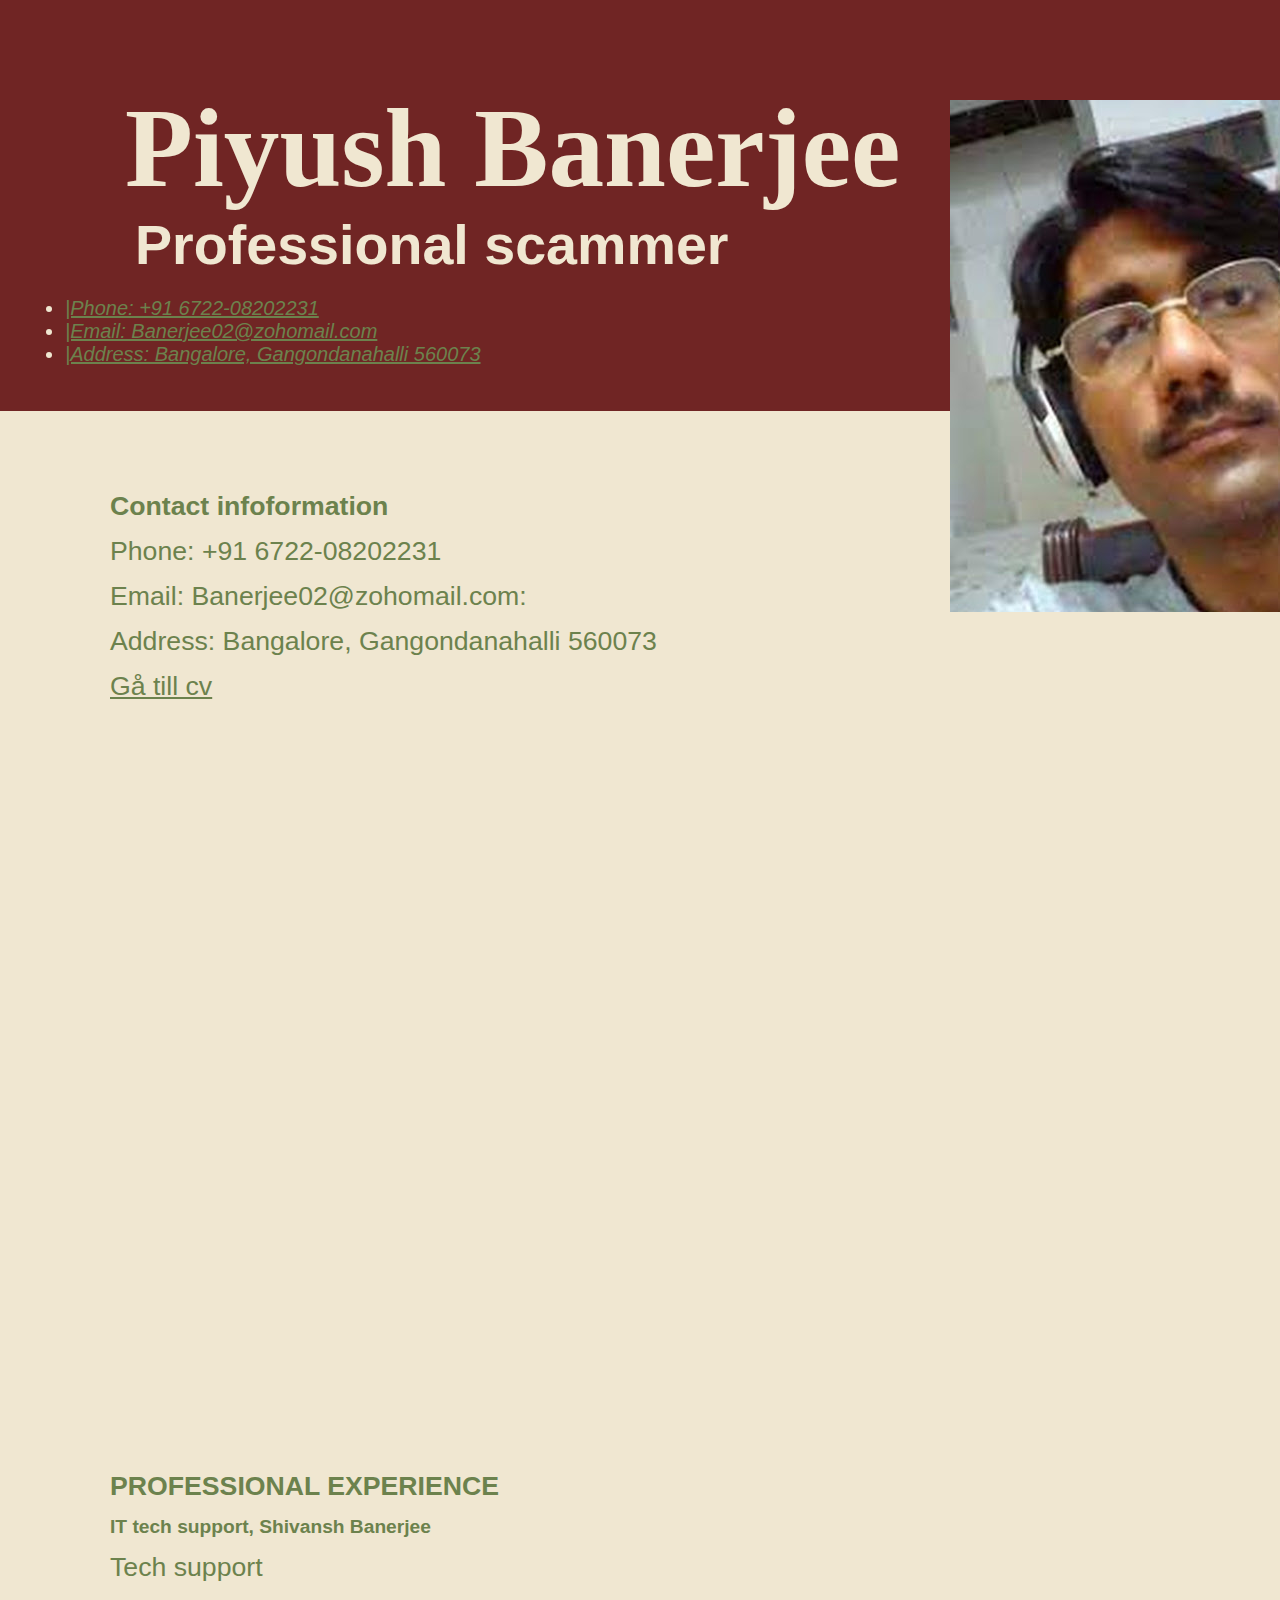
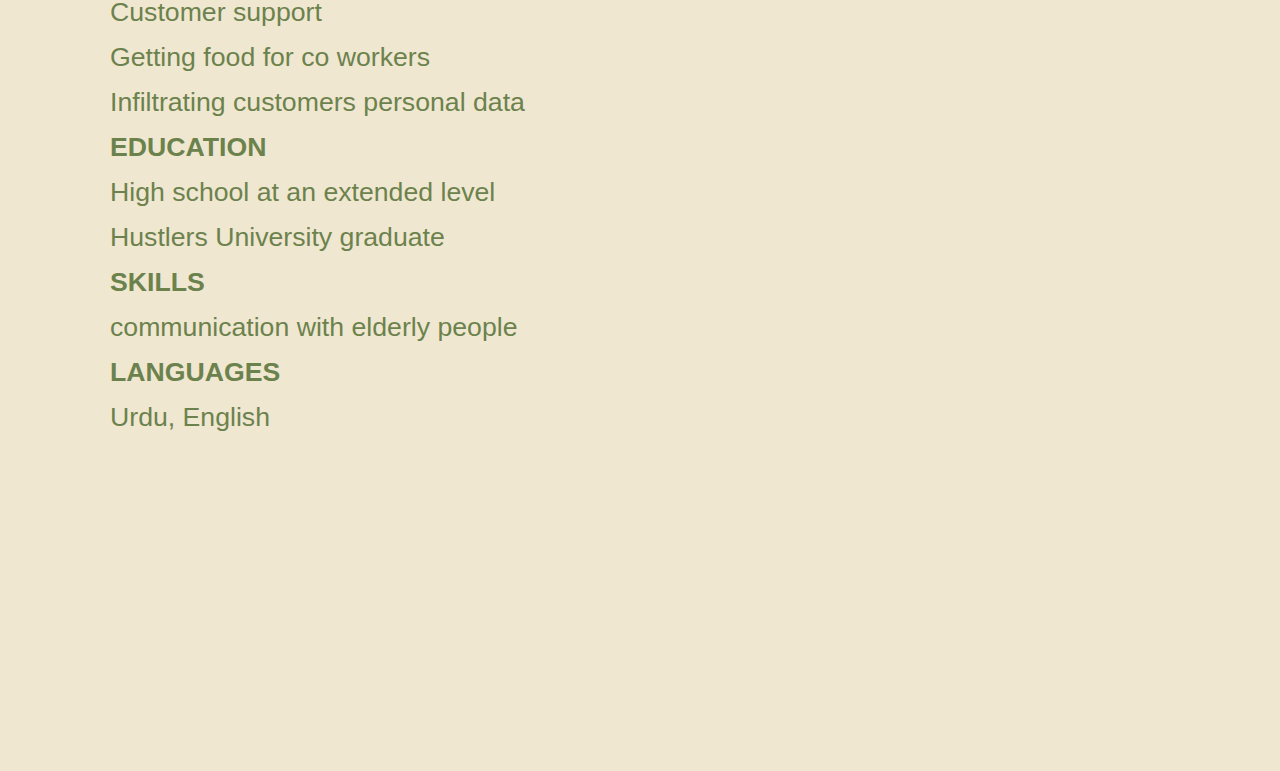
<file: docs/index.html>
<!DOCTYPE html>
<html lang="en">
<head>
    <meta charset="UTF-8">
    <meta name="viewport" content="width=device-width, initial-scale=1.0">
    <title>Document</title>
    <link rel="stylesheet" href="css/style.css">

</head>
<div class="header">
    <h1>Piyush Banerjee</h1>
    <h3>Professional scammer</h3>
<body>
    <img src="images/unnamed.jpg" alt="piyush">
  
        <address>
            <ul>
                <li>
                    <a href="#">|Phone: +91 6722-08202231</a>  
                </li>
                <li>
                    <a href="#">|Email: Banerjee02@zohomail.com </a>
    
                </li>
                <li>
                    <a href="#">|Address: Bangalore, Gangondanahalli 560073 </a>
                </li>
            </ul>
        </address>
        </div>
    <main class="container"></main>
        <header class="hero">

    
        <article>
            <h2>Contact infoformation</h2>
            <p>Phone: +91 6722-08202231
            <p>Email: Banerjee02@zohomail.com: 
            <p>Address: Bangalore, Gangondanahalli 560073
            <p></p>
               
            <p><a href="#cv">Gå till cv</a></p>
            

        </article>
        <article id="cv">
            <h2>PROFESSIONAL EXPERIENCE</h2>
            <h4>IT tech support, Shivansh Banerjee</h4>
            <p>Tech support</p>
            <p>Customer support</p>
            <p>Getting food for co workers</p>
            <p>Infiltrating customers personal data</p>
        
            <h2>EDUCATION</h2>
            <p>High school at an extended level</p>
            <p>Hustlers University graduate</p>
        
            <h2>SKILLS</h2>
            <p>communication with elderly people</p>
        
            <h2>LANGUAGES</h2>
            <p>Urdu, English</p>
        </article>

    </main>
    
</body>
</html>
</file>
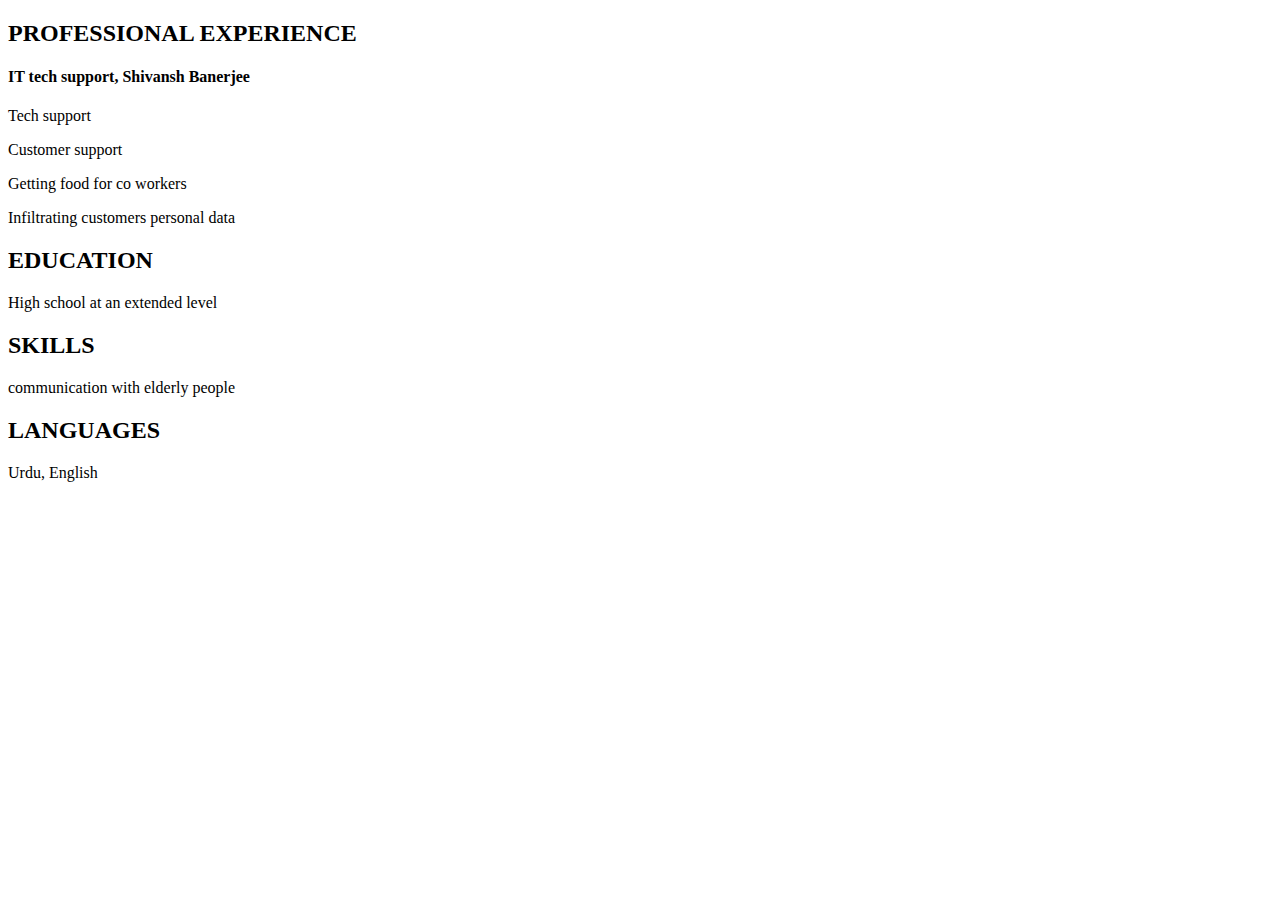
<file: docs/cv.html>
<!DOCTYPE html>
<html lang="en">
<head>
    <meta charset="UTF-8">
    <meta name="viewport" content="width=device-width, initial-scale=1.0">
    <title>Document</title>
</head>
<body>
    <h2>PROFESSIONAL EXPERIENCE</h2>
    <h4>IT tech support, Shivansh Banerjee</h4>
    <p>Tech support</p>
    <p>Customer support</p>
    <p>Getting food for co workers</p>
    <p>Infiltrating customers personal data</p>

    <h2>EDUCATION</h2>
    <p>High school at an extended level</p>

    <h2>SKILLS</h2>
    <p>communication with elderly people</p>

    <h2>LANGUAGES</h2>
    <p>Urdu, English</p>
</body>
</html>
</file>
<file: docs/css/style.css>
h1 {
    font-family: 'Times New Roman', Times, serif;
    font-size: 10ch;
    margin: 0px;
    margin-top: 60px;
    max-width: 100;
    margin-inline: 100px;
    color: #f0e7d1;
}

h3 {
    font-family: 'Gill Sans', 'Gill Sans MT', Calibri, 'Trebuchet MS', sans-serif;
    font-size: 5ch;
    margin: 0px;
    margin-top: 0px;
    max-width: 100;
    margin-inline: 110px;
}

img {
    position: absolute;
    top: 100px;
    left: 950px;
}

h2, p {
    font-family: 'Gill Sans', 'Gill Sans MT', Calibri, 'Trebuchet MS', sans-serif;
    font-size: 2.5ch;
    margin: 0px;
    margin-top: 14px;
    max-width: 100;
    margin-inline: 110px;
    
}
.header {
    padding: 25px;
    text-align: left;
    background: #702524;
    color: #f0e7d1;
    font-size: 20px }
    

.p1 {
    font-weight: bold;
}

a {
    color: #6c824d;
}

body {
    font-family: 'Gill Sans', 'Gill Sans MT', Calibri, 'Trebuchet MS', sans-serif;
    font-size: 1.2rem;
    background-color: #f0e7d1;
    color: #6c824d;
    margin: 0;
}

main, footer{
    
    margin-inline: auto;
}

footer {
    margin-top: 5rem;
}

article {
    margin-top: 5rem;
    height: 100vh;
}

h4, p {
    font-family: 'Gill Sans', 'Gill Sans MT', Calibri, 'Trebuchet MS', sans-serif;
    font-size: 2 ch;
    margin: 0px;
    margin-top: 14px;
    max-width: 100;
    margin-inline: 110px;
}
</file>
